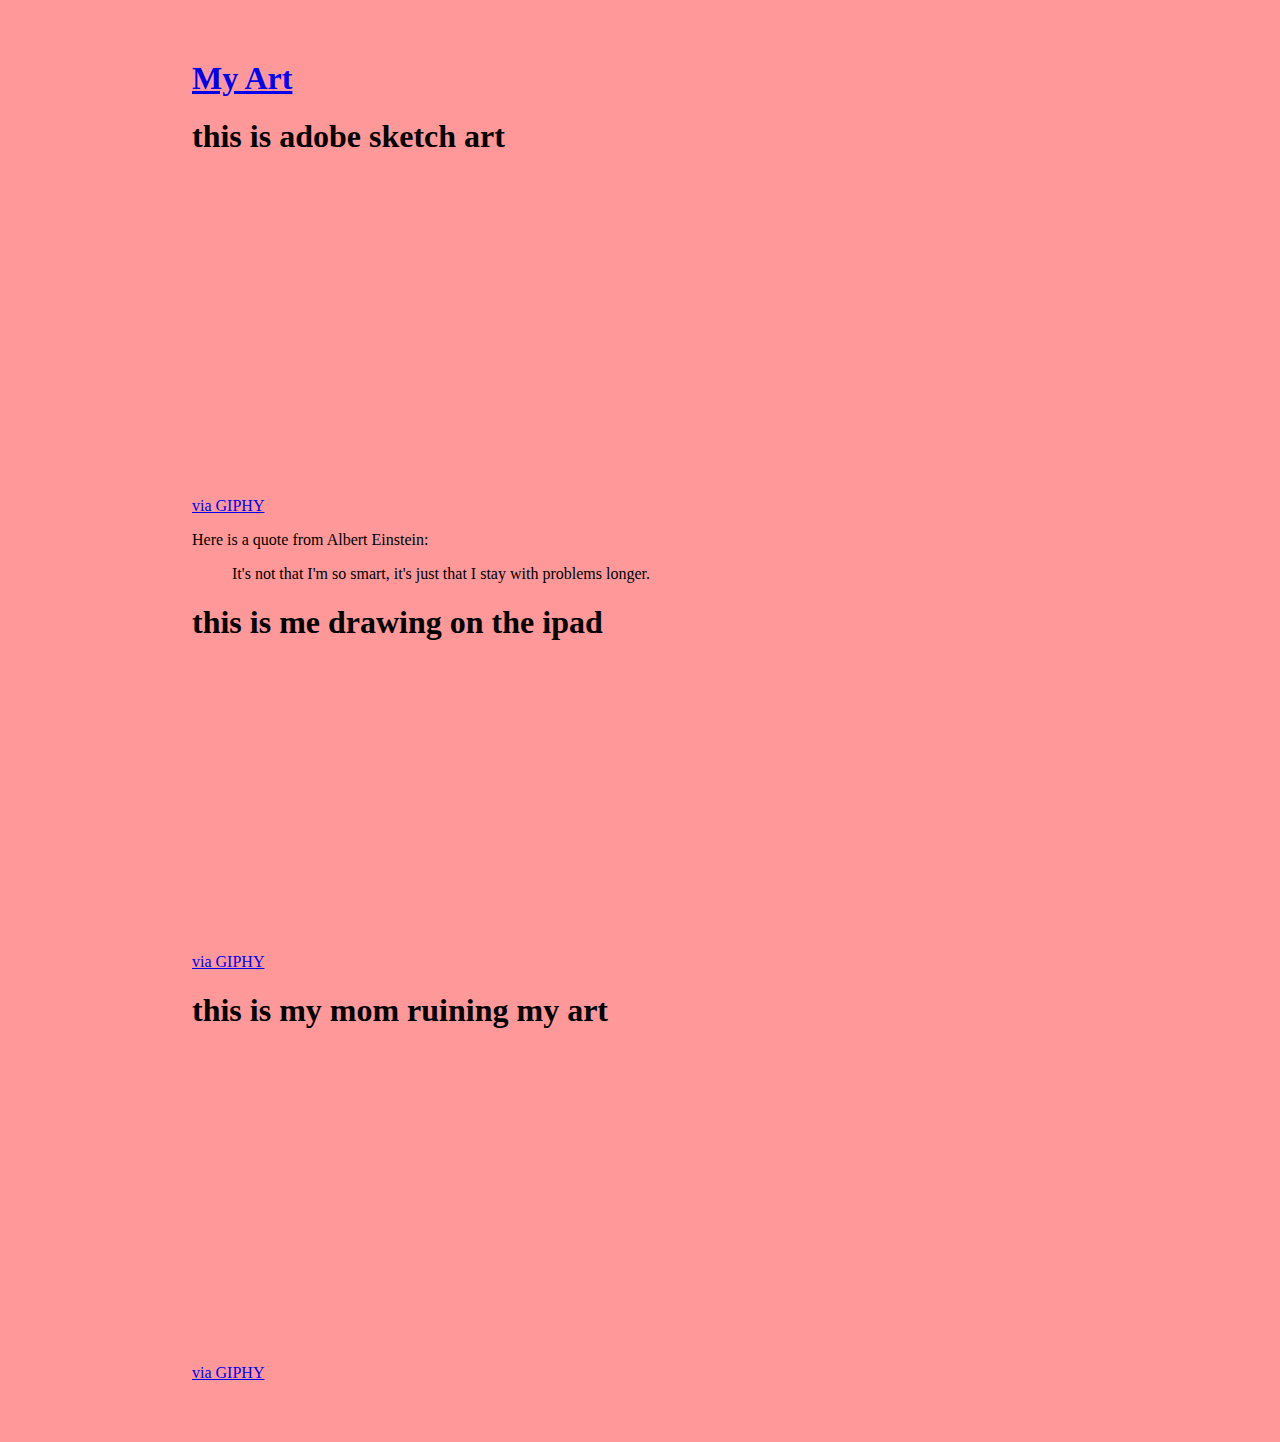
<file: index.html>
<!DOCTYPE html>

<html>
  <head>
    <title>art showcase </title>
    <link rel="stylesheet" type="text/css" href="/css/main.css">
    
  <style>
  body {
    background-color: #ff9999;
  }  
 
  </style>
    
  </head>
  <body>
    <h1><a href="/myArt">My Art</a></h1>
    <div class="blurb">
      <h1> this is adobe sketch art</h1>
    </div>
    
    <iframe src="https://giphy.com/embed/l0JMrPWRQkTeg3jjO" width="480" height="300" frameBorder="0" class="giphy-embed" allowFullScreen></iframe><p><a href="https://giphy.com/gifs/infinite-lego-zoom-l0JMrPWRQkTeg3jjO">via GIPHY</a></p>
    <div class="blurb"
         
    <p>Here is a quote from Albert Einstein:</p>
          <blockquote cite="https://www.brainyquote.com/quotes/albert_einstein_106192">
                          It's not that I'm so smart, it's just that I stay with problems longer. </blockquote>

</body>
         
         
         
   
    <div class= "blurb">
                       <h1> this is me drawing on the ipad</h1>
                       </div>
    <iframe src="https://giphy.com/embed/3boPPdHk2ueo8" width="480" height="270" frameBorder="0" class="giphy-embed" allowFullScreen></iframe><p><a href="https://giphy.com/gifs/dog-puppy-dachshund-3boPPdHk2ueo8">via GIPHY</a></p>
    <div class="blurb">
    <h1> this is my mom ruining my art<h1>
      </div>
        <iframe src="https://giphy.com/embed/K5gvGAXBkRW9O" width="480" height="293" frameBorder="0" class="giphy-embed" allowFullScreen></iframe><p><a href="https://giphy.com/gifs/pacman-film-K5gvGAXBkRW9O">via GIPHY</a></p>
     
     
     
      </body>
  
  
  
</html>
</file>
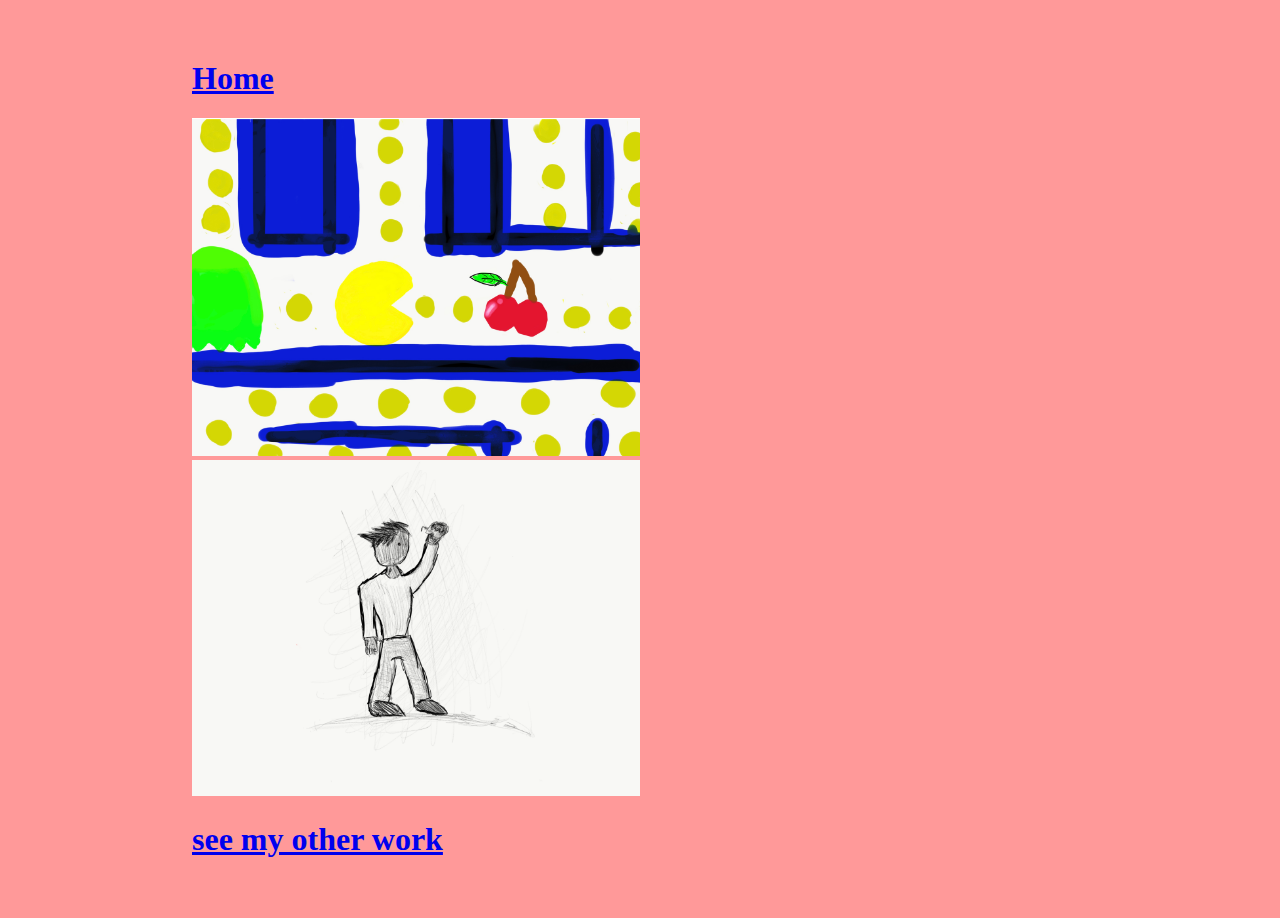
<file: myArt/index.html>
<!DOCTYPE html>
<html>
  <link rel="stylesheet" type="text/css" href="/css/main.css">
    
  <style>
  body {
    background-color: #ff9999;
  }  
 
  </style>
 <head>
 <meta charset="utf-8">
 <title>Page Title</title>
 </head>
 <body>
   <h1> <a href="/">Home</a></h1>
  
   
   
    <img src="pac man.png" alt="PacMan" width="50% height="50%">
                                                           
     <img src="Image.png" alt="juice box" width="50% height="50%">
   <br>
  <h1> <a href="https://www.moma.org/learn/moma_learning/vincent-van-gogh-the-starry-night-1889">see my other work</a></h1>
   
 </body>
</html>
</file>
<file: css/main.css>
body {
    margin: 60px auto;
    width: 70%;
    background-color: #b30000;
     
}
</file>
